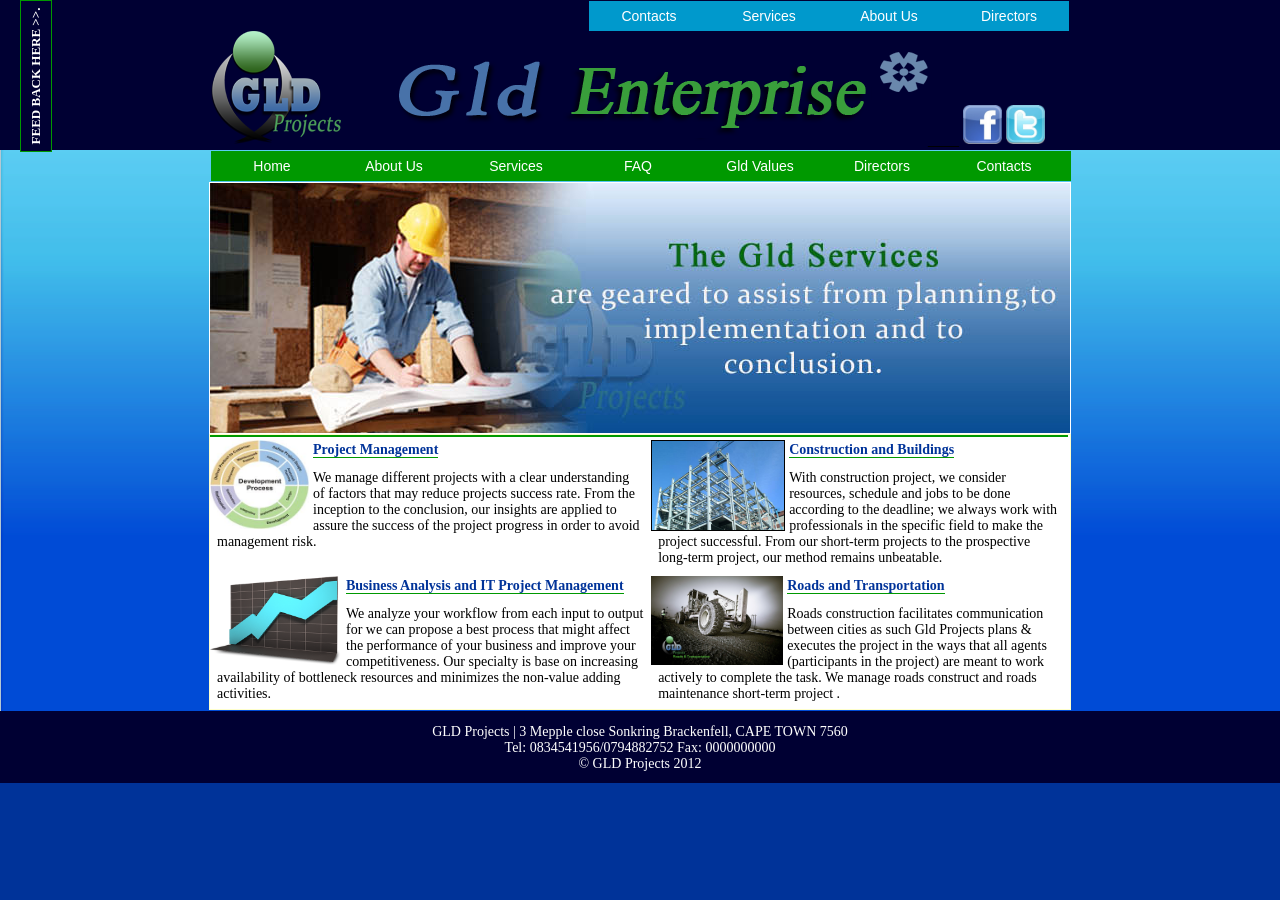
<file: websites/static_web/gldproject/index.html>
<!DOCTYPE html PUBLIC "-//W3C//DTD XHTML 1.0 Transitional//EN" "http://www.w3.org/TR/xhtml1/DTD/xhtml1-transitional.dtd">
<html xmlns="http://www.w3.org/1999/xhtml">
<head>
<meta http-equiv="Content-Type" content="text/html; charset=utf-8" />
<title>Gld_Projects &gt;&gt;</title>
<link href="gld_css/gld_home_style.css" rel="stylesheet" type="text/css" />
<script type="text/javascript" src="js_file/jquery-1.5.2.js"></script>
<script type="text/javascript" src="js_file/jquery.cycle.all.min.js"></script>

<script type="text/javascript">
$(document).ready(function(){
$('#slides').cycle({
	fx: 'scrollHorz,fade',
    delay:  -3000,
	ease: 'easeIn'
	});

$('.faceb').click(function(){
window.open("https://www.facebook.com/pages/Gld-Projects/323970001031682");
  });
$('.twitt').click(function(){
window.open("https://twitter.com/GldProjects");
  });
 });
</script>
</head>

<body>

<!--this is the header--->
<div id="header">
  <table width="860" height="109" border="0" align="center" id="tit">
  <tr>
    <td align="left" valign="top">
      <div id="menutop">
        <ul>
          <li><a href="#">Contacts</a></li>
          <li><a href="service.html">Services</a></li>
          <li><a href="about.html">About Us</a></li>
          <li><a href="#">Directors</a></li>
        </ul>   
       </div> 
       <img src="img_gld/title.png" border="0" usemap="#Map2"/><span>____</span>
           <img class="faceb" src="img_gld/face.png" width="39" height="39" />
           <img class="twitt" src="img_gld/twitter.png" width="39" height="39" /></td>
  </tr>
</table>
</div>
<!--This is the Wrapper-->
<div id="corp">
<table id="tab2" width="860" height="159" border="0" align="center">
  <tr class="menurow">
    <td align="left" valign="top">
      <div id="menu"> 
        <ul>
          <li><a href="index.html">Home</a></li>
          <li><a href="about.html">About Us</a></li>
          <li><a href="service.html">Services</a></li>
          <li><a href="faq.html">FAQ</a></li>
          <li><a href="values.html">Gld Values</a></li>
          <li><a href="directors.html">Directors</a></li>
          <li><a href="contact.php">Contacts</a></li>
       </ul>
     </div>
     <div id="slides">
       <img src="img_gld/slid-1.jpg" />
       <img src="img_gld/slid-2.jpg" />
       <img src="img_gld/slid-3.jpg" />
       <img src="img_gld/slid-5.jpg" />
     </div>
     <div id="sp">
       <table width="858" id="adset" height="257">
         <tr>
           <td width="435" height="133" class="manag">
              <img src="img_gld/project-management.jpg" width="99" height="89" />
              <b>Project Management</b>
              <p>We manage different projects with a clear understanding of factors that may reduce projects success rate. From the 
              inception to the conclusion, our insights are applied to assure the success of the project progress in order to avoid 
              management risk.</p>
           </td>
           <td width="411" class="manag">
             <img src="img_gld/construct.jpg" width="132" height="89" border="1" />           
             <b>Construction and Buildings</b>
             <p>With construction project, we consider resources, schedule and jobs to be done according to the deadline; we always work with professionals in the specific field to make the project successful. From our short-term projects to the prospective long-term project, our method remains unbeatable. </p>
             </td>
         </tr>
         <tr>
           <td class="manag">
            <img src="img_gld/businessAnalysis.png" width="132" height="89" />
            <b>Business Analysis and IT Project Management</b>
            <p>
                We analyze your workflow from each input to output for we can propose a best process that might affect the performance of your business and improve your competitiveness.  Our specialty is base on increasing availability of bottleneck resources and minimizes the non-value adding activities.
            </p>
           </td>
           <td class="manag">
            <img src="img_gld/gld-trans.png" width="132" height="89" />
            <b>Roads and Transportation</b>
            <p>
            Roads construction facilitates communication between cities as such Gld Projects plans & executes the project in the ways that all agents (participants in the project) are meant to work actively to complete the task. We manage roads construct and roads maintenance short-term project .
            </p>
           </td>
         </tr>
       </table>
     </div>
    </td>
  </tr>
</table>


</div>
<!--This is the Footer-->
<div id="footer">
<ul>
  <li>GLD Projects | 3 Mepple close Sonkring Brackenfell, CAPE TOWN 7560</li>
  <li>Tel: 0834541956/0794882752 Fax: 0000000000</li>
  <li>&copy; GLD Projects 2012</li>
</ul>
</div>
<map name="Map" id="Map"><area shape="rect" coords="10,9,107,102" href="index.html" />
</map>
<div id="feedb">
  <a href="#">FEED BACK HERE >>.</a></div>


<map name="Map2" id="Map2">
<area shape="rect" coords="3,3,132,104" href="index.html" />
</map></body>
</html>
</file>
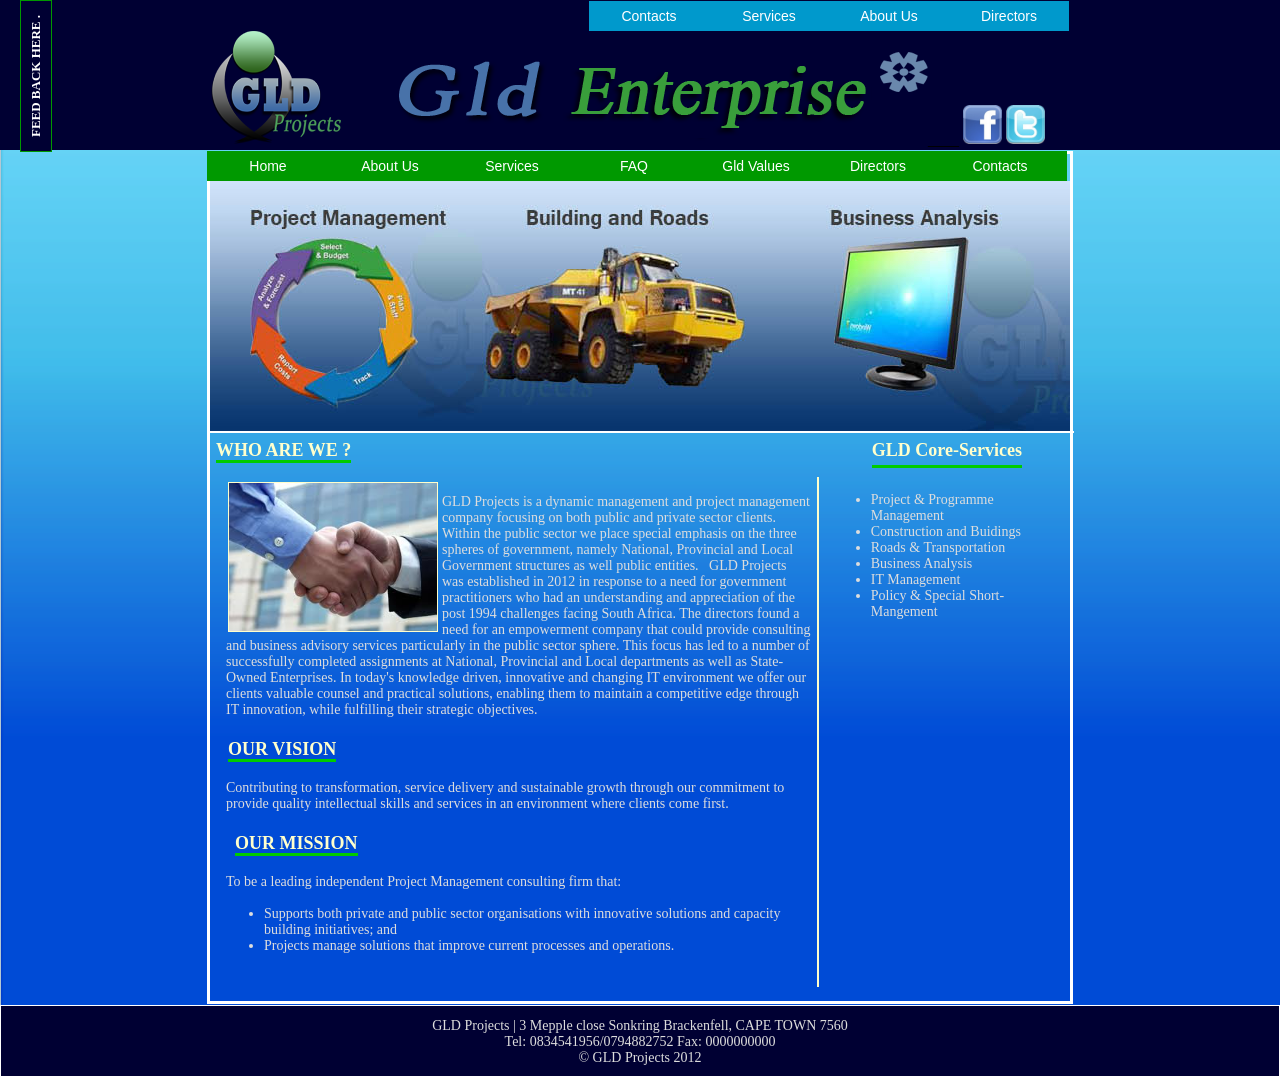
<file: websites/static_web/gldproject/about.html>
<!DOCTYPE html PUBLIC "-//W3C//DTD XHTML 1.0 Transitional//EN" "http://www.w3.org/TR/xhtml1/DTD/xhtml1-transitional.dtd">
<html xmlns="http://www.w3.org/1999/xhtml">
<head>
<meta http-equiv="Content-Type" content="text/html; charset=utf-8" />
<title>Gld_Projects &gt;&gt;</title>
<link href="gld_css/Style-2.css" rel="stylesheet" type="text/css" />
<script type="text/javascript" src="js_file/jquery-1.5.2.js"></script>
<script type="text/javascript" src="js_file/jquery.cycle.all.min.js"></script>

<script type="text/javascript">
$('#slides').cycle({
	fx: 'fade',
	speed: 2500
	});
</script>
</head>

<body>
<!--this is the header--->
<div id="header">
  <table width="860" height="109" border="0" align="center" id="tit">
  <tr>
    <td align="left" valign="top">
      <div id="menutop">
        <ul>
          <li><a href="#">Contacts</a></li>
          <li><a href="#">Services</a></li>
          <li><a href="#">About Us</a></li>
          <li><a href="#">Directors</a></li>
        </ul>   
       </div> 
       <img src="img_gld/title.png" border="0" usemap="#Map2"/><span>____</span>
           <a href="#"><img src="img_gld/face.png" width="39" height="39" /></a>
           <a href="#"><img src="img_gld/twitter.png" width="39" height="39" /></a> </td>
  </tr>
</table>
</div>
<!--This is the Wrapper-->
<div id="corp">
<table id="tab2" width="860" height="159" border="0" align="center">
  <tr class="menurow">
    <td align="left" valign="top">
      <div id="menu"> 
        <ul>
          <li><a href="index.html">Home</a></li>
          <li><a href="about.html">About Us</a></li>
          <li><a href="service.html">Services</a></li>
          <li><a href="faq.html">FAQ</a></li>
          <li><a href="values.html">Gld Values</a></li>
          <li><a href="directors.html">Directors</a></li>
          <li><a href="contact.php">Contacts</a></li>
       </ul>
     </div>
     <div id="ab-content">
       <div id="abt-tit">
         <img src="img_gld/abouimage.jpg" />
       </div>
       <div class="ab-text">
         <b class="who-tit1">WHO ARE WE ?</b> 
         <b class="who-tit2">GLD Core-Services</b>
         </p>
        <table width="851" height="29" border="0" id="who-text">
         <tr>
           <td width="605" class="part-left">
             <img src="img_gld/images7883.jpg" width="208" height="148" />
             <p>GLD Projects is a dynamic management and project management company focusing on both public and private sector clients.              Within the public sector we place special emphasis on the three spheres of government, namely National, Provincial and                Local Government structures as well public entities. 
 
                 GLD Projects was established in 2012 in response to a need for government practitioners who had an understanding and                  appreciation of the post 1994 challenges facing South Africa. The directors found a need for an empowerment company                 that could provide consulting and business advisory services particularly in the public sector sphere. This focus has                 led to a number of successfully completed assignments at National, Provincial and Local departments as well as       
                 State-Owned Enterprises.
                 In today's knowledge driven, innovative and changing IT environment we offer our clients valuable counsel and    
                 practical solutions, enabling them to maintain a competitive edge through IT innovation, while fulfilling their  
                 strategic objectives.
          </p>
          <b class="who-tit1">OUR VISION</b> 
         <p>
          Contributing to transformation, service delivery and sustainable growth through our commitment to provide quality 	   
          intellectual skills and services in an environment where clients come first.
         </p>
         <b class="who-tit1">OUR MISSION</b>
         <p>
         To be a leading independent Project Management consulting firm that:
        <ul>
         <li>Supports both private and public sector organisations with innovative solutions and capacity building initiatives; and
        </li>
        <li>Projects manage solutions that improve current processes and operations.</li>
        </ul>
        </p>           

           </td>
            <td width="236" class="part-right">
               <ul class="part-right-list">
                <li>Project & Programme Management</li>
                <li>Construction and Buidings</li>
                <li>Roads & Transportation</li>
                <li>Business Analysis</li>
                <li>IT Management</li>
                <li>Policy & Special Short-Mangement</li>
              </ul>
            </td>
         </tr>
         </table>
          </p>
       </div>
     </div>
    
    </td>
  </tr>
</table>


</div>
<!--This is the Footer-->
<div id="footer">

<ul>
  <li>GLD Projects | 3 Mepple close Sonkring Brackenfell, CAPE TOWN 7560</li>
  <li>Tel: 0834541956/0794882752 Fax: 0000000000</li>
  <li>&copy; GLD Projects 2012</li>
</ul>
</div>

<map name="Map" id="Map"><area shape="rect" coords="10,9,107,102" href="index.html" />
</map>
<div id="feedb">
  <a href="#">FEED BACK HERE .</a></div>

<map name="Map2" id="Map2">
<area shape="rect" coords="3,3,132,104" href="index.html" />
</map></body>
</html>
</file>
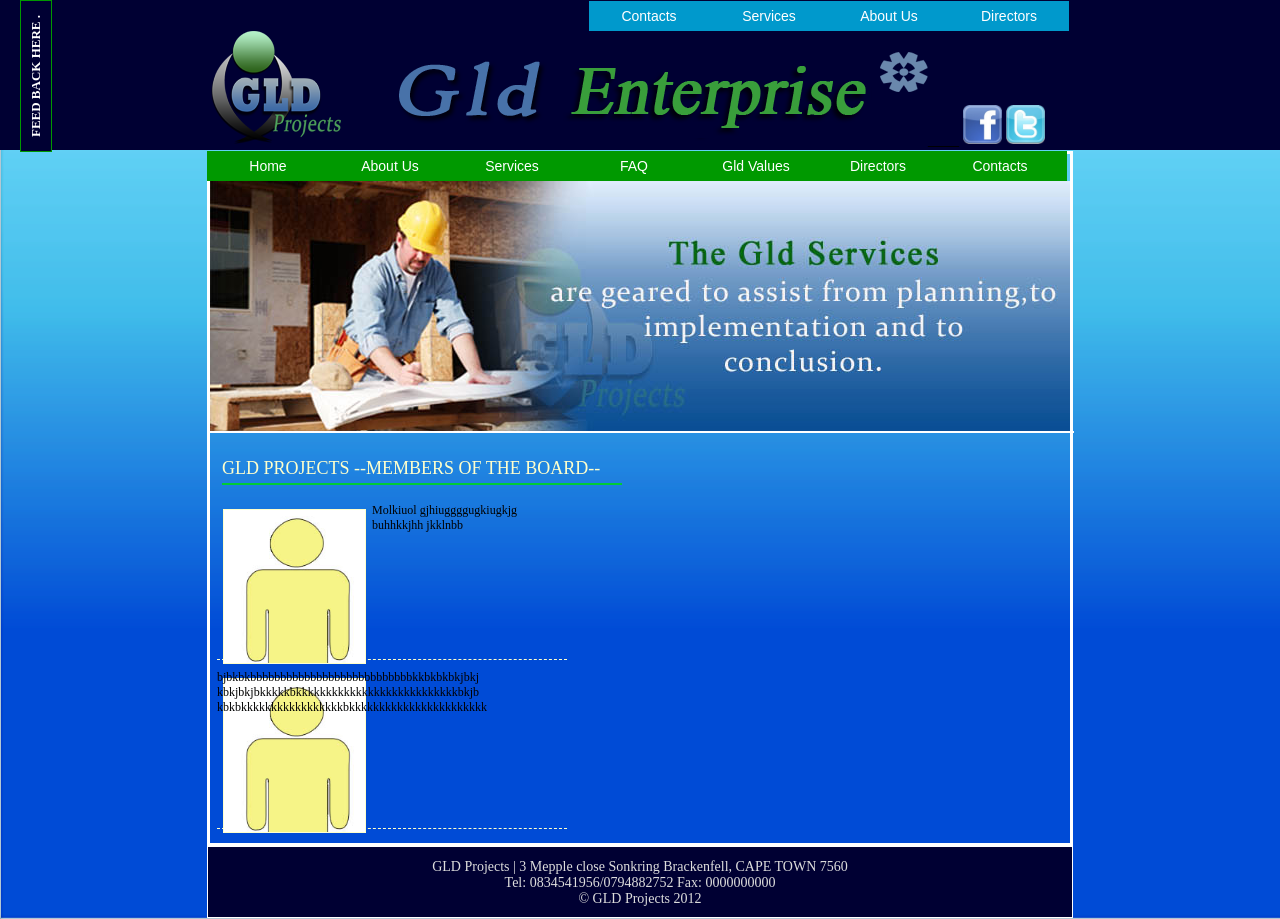
<file: websites/static_web/gldproject/directors.html>
<!DOCTYPE html PUBLIC "-//W3C//DTD XHTML 1.0 Transitional//EN" "http://www.w3.org/TR/xhtml1/DTD/xhtml1-transitional.dtd">
<html xmlns="http://www.w3.org/1999/xhtml">
<head>
<meta http-equiv="Content-Type" content="text/html; charset=utf-8" />
<title>Gld_Projects &gt;&gt;</title>
<link href="gld_css/Style-2.css" rel="stylesheet" type="text/css" />
<script type="text/javascript" src="js_file/jquery-1.5.2.js"></script>
<script type="text/javascript" src="js_file/jquery.cycle.all.min.js"></script>

<script type="text/javascript">
$(document).ready(function(){
$('#slides').cycle({
	fx: 'fade',
	speed: 3500
	});

$('.faceb').click(function(){
window.open("https://www.facebook.com/pages/Gld-Projects/323970001031682");
  });
$('.twitt').click(function(){
window.open("https://twitter.com/GldProjects");
  });
 });
</script>
</head>

<body>
<!--this is the header--->
<div id="header">
  <table width="860" height="109" border="0" align="center" id="tit">
  <tr>
    <td align="left" valign="top">
      <div id="menutop">
        <ul>
          <li><a href="#">Contacts</a></li>
          <li><a href="#">Services</a></li>
          <li><a href="#">About Us</a></li>
          <li><a href="#">Directors</a></li>
        </ul>   
       </div> 
       <img src="img_gld/title.png" border="0" usemap="#Map2"/><span>____</span>
           <img class="faceb" src="img_gld/face.png" width="39" height="39" />
           <img class="twitt" src="img_gld/twitter.png" width="39" height="39" /></a> </td>
  </tr>
</table>
</div>
<!--This is the Wrapper-->
<div id="corp">
<table id="tab2" width="860" height="159" border="0" align="center">
  <tr class="menurow">
    <td align="left" valign="top">
      <div id="menu"> 
        <ul>
          <li><a href="index.html">Home</a></li>
          <li><a href="about.html">About Us</a></li>
          <li><a href="service.html">Services</a></li>
          <li><a href="faq.html">FAQ</a></li>
          <li><a href="values.html">Gld Values</a></li>
          <li><a href="directors.html">Directors</a></li>
          <li><a href="contact.php">Contacts</a></li>
       </ul>
     </div>
     <div id="ab-content">
       <div id="abt-tit">
         <img src="img_gld/slid-1.jpg" />
       </div>
       <div class="ab-text">
         <p class="gld-direct">GLD PROJECTS --MEMBERS OF THE BOARD-- </p> 
         <p class="direcinfo">
          <img src="img_gld/56-32.jpg" width="141" height="153" />
          Molkiuol gjhiuggggugkiugkjg buhhkkjhh jkklnbb
          bjbkbkbbbbbbbbbbbbbbbbbbbbbbbbbbbkkbkbkbkjbkj
          kbkjbkjbkkkkkbkkkkkkkkkkkkkkkkkkkkkkkkkkkbkjb
          kbkbkkkkkkkkkkkkkkkkkbkkkkkkkkkkkkkkkkkkkkkkk  
         </p>
        <p class="direcinfo">
          <img src="img_gld/56-32.jpg" width="141" height="153" />
                 
          </p>

</div>
 </div>
<!--This is the Footer-->
<div id="footer">
<ul>
  <li>GLD Projects | 3 Mepple close Sonkring Brackenfell, CAPE TOWN 7560</li>
  <li>Tel: 0834541956/0794882752 Fax: 0000000000</li>
  <li>&copy; GLD Projects 2012</li>
</ul>
</div>
<map name="Map" id="Map"><area shape="rect" coords="10,9,107,102" href="index.html" />
</map>
<div id="feedb">
  <a href="#">FEED BACK HERE .</a>
</div>
<div id="feedtext">
 
</div>

<map name="Map2" id="Map2">
<area shape="rect" coords="3,3,132,104" href="index.html" />
</map></body>
</html>
</file>
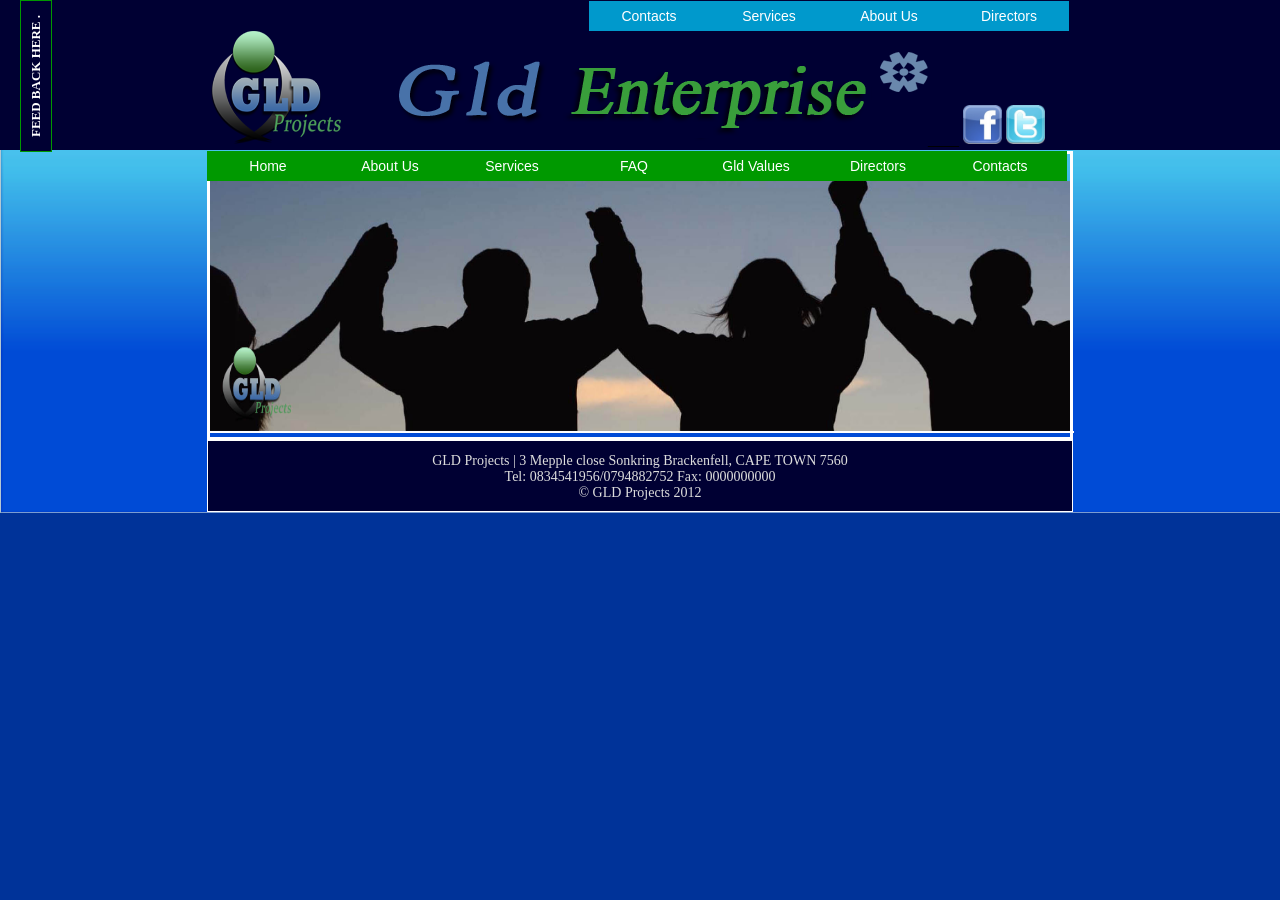
<file: websites/static_web/gldproject/Faq.html>
<!DOCTYPE html PUBLIC "-//W3C//DTD XHTML 1.0 Transitional//EN" "http://www.w3.org/TR/xhtml1/DTD/xhtml1-transitional.dtd">
<html xmlns="http://www.w3.org/1999/xhtml">
<head>
<meta http-equiv="Content-Type" content="text/html; charset=utf-8" />
<title>Gld_Projects &gt;&gt;</title>
<link href="gld_css/Style-2.css" rel="stylesheet" type="text/css" />
<script type="text/javascript" src="js_file/jquery-1.5.2.js"></script>
<script type="text/javascript" src="js_file/jquery.cycle.all.min.js"></script>

<script type="text/javascript">
$('#slides').cycle({
	fx: 'fade',
	speed: 2500
	});
</script>
</head>

<body>
<!--this is the header--->
<div id="header">
  <table width="860" height="109" border="0" align="center" id="tit">
  <tr>
    <td align="left" valign="top">
      <div id="menutop">
        <ul>
          <li><a href="#">Contacts</a></li>
          <li><a href="#">Services</a></li>
          <li><a href="#">About Us</a></li>
          <li><a href="#">Directors</a></li>
        </ul>   
       </div> 
       <img src="img_gld/title.png" border="0" usemap="#Map2"/><span>____</span>
           <a href="#"><img src="img_gld/face.png" width="39" height="39" /></a>
           <a href="#"><img src="img_gld/twitter.png" width="39" height="39" /></a> </td>
  </tr>
</table>
</div>
<!--This is the Wrapper-->
<div id="corp">
<table id="tab2" width="860" height="159" border="0" align="center">
  <tr class="menurow">
    <td align="left" valign="top">
      <div id="menu"> 
        <ul>
          <li><a href="index.html">Home</a></li>
          <li><a href="about.html">About Us</a></li>
          <li><a href="service.html">Services</a></li>
          <li><a href="faq.html">FAQ</a></li>
          <li><a href="values.html">Gld Values</a></li>
          <li><a href="directors.html">Directors</a></li>
          <li><a href="contact.php">Contacts</a></li>
       </ul>
     </div>
     <div id="ab-content">
       <div id="abt-tit">
         <img src="img_gld/values-core.jpg" height="250" width="860"/>
       </div>
       <div class="ab-text">
         
         
       

       </div>
       </div>
<!--This is the Footer-->
<div id="footer">
<ul>
  <li>GLD Projects | 3 Mepple close Sonkring Brackenfell, CAPE TOWN 7560</li>
  <li>Tel: 0834541956/0794882752 Fax: 0000000000</li>
  <li>&copy; GLD Projects 2012</li>
</ul>
</div>
<map name="Map" id="Map"><area shape="rect" coords="10,9,107,102" href="index.html" />
</map>
<div id="feedb">
  <a href="#">FEED BACK HERE .</a>
</div>
<div id="feedtext">
 
</div>

<map name="Map2" id="Map2">
<area shape="rect" coords="3,3,132,104" href="index.html" />
</map></body>
</html>
</file>
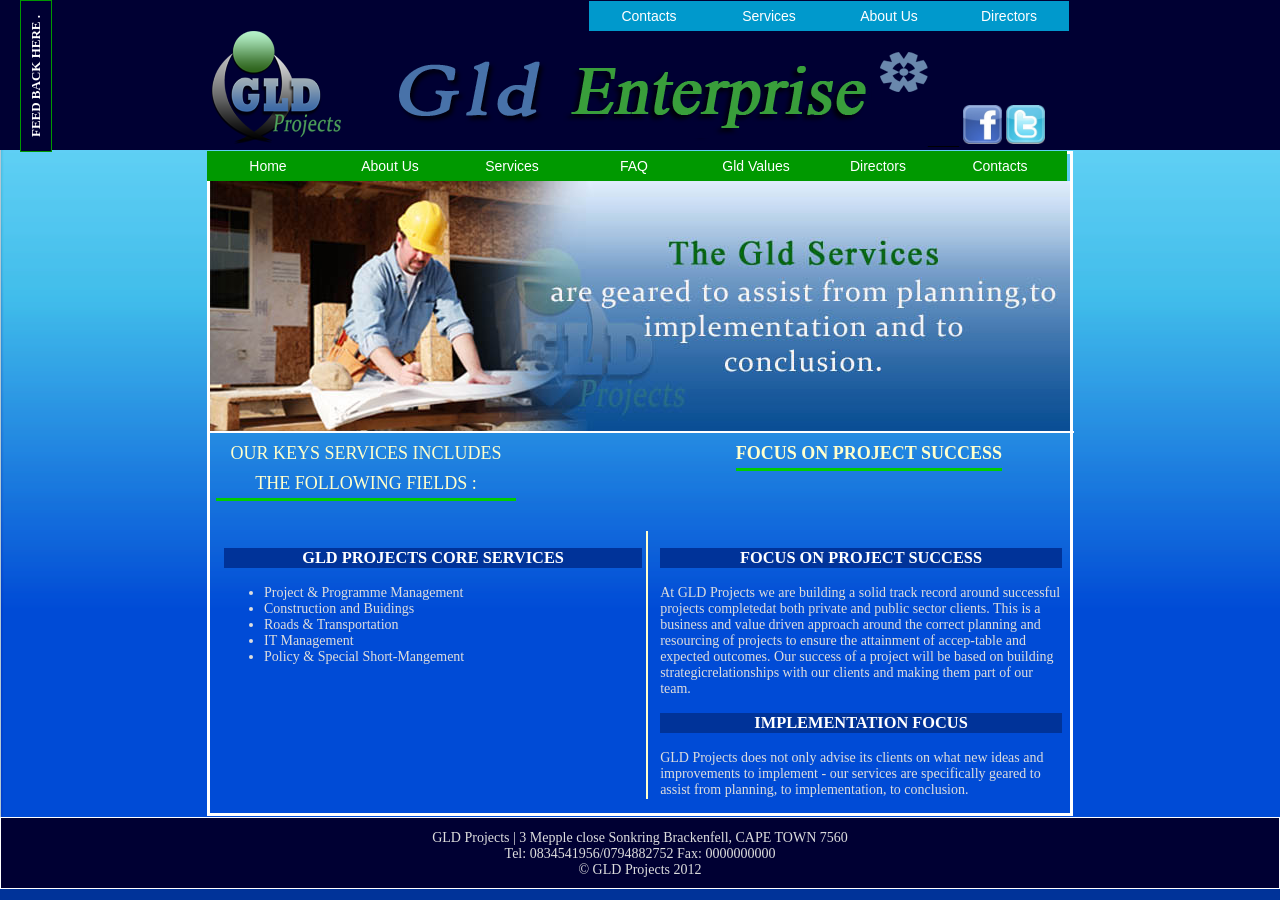
<file: websites/static_web/gldproject/Service.html>
<!DOCTYPE html PUBLIC "-//W3C//DTD XHTML 1.0 Transitional//EN" "http://www.w3.org/TR/xhtml1/DTD/xhtml1-transitional.dtd">
<html xmlns="http://www.w3.org/1999/xhtml">
<head>
<meta http-equiv="Content-Type" content="text/html; charset=utf-8" />
<title>Gld_Projects &gt;&gt;</title>
<link href="gld_css/Style-2.css" rel="stylesheet" type="text/css" />
<script type="text/javascript" src="js_file/jquery-1.5.2.js"></script>
<script type="text/javascript" src="js_file/jquery.cycle.all.min.js"></script>

<script type="text/javascript">
$('#slides').cycle({
	fx: 'fade',
	speed: 2500
	});
</script>
</head>

<body>
<!--this is the header--->
<div id="header">
  <table width="860" height="109" border="0" align="center" id="tit">
  <tr>
    <td align="left" valign="top">
      <div id="menutop">
        <ul>
          <li><a href="#">Contacts</a></li>
          <li><a href="#">Services</a></li>
          <li><a href="#">About Us</a></li>
          <li><a href="#">Directors</a></li>
        </ul>   
       </div> 
       <img src="img_gld/title.png" border="0" usemap="#Map2"/><span>____</span>
           <a href="#"><img src="img_gld/face.png" width="39" height="39" /></a>
           <a href="#"><img src="img_gld/twitter.png" width="39" height="39" /></a> </td>
  </tr>
</table>
</div>
<!--This is the Wrapper-->
<div id="corp">
<table id="tab2" width="860" height="159" border="0" align="center">
  <tr class="menurow">
    <td align="left" valign="top">
      <div id="menu"> 
        <ul>
          <li><a href="index.html">Home</a></li>
          <li><a href="about.html">About Us</a></li>
          <li><a href="service.html">Services</a></li>
          <li><a href="faq.html">FAQ</a></li>
          <li><a href="values.html">Gld Values</a></li>
          <li><a href="directors.html">Directors</a></li>
          <li><a href="contact.php">Contacts</a></li>
       </ul>
     </div>
     <div id="ab-content">
       <div id="abt-tit">
         <img src="img_gld/slid-1.jpg" />
       </div>
       <div class="ab-text">
         <p class="who-tit3">OUR KEYS SERVICES INCLUDES THE FOLLOWING FIELDS :</p> 
         <b class="who-tit4">FOCUS ON PROJECT SUCCESS</b>
         </p>
        <table width="851" height="29" border="0" id="who-text">
         <tr>
           <td width="322" class="part-left">
               <h3>GLD PROJECTS CORE SERVICES</h3>        
            <ul>
              <li>Project & Programme Management</li>
              <li>Construction and Buidings</li>
              <li>Roads & Transportation</li>
              <li>IT Management</li>
              <li>Policy & Special Short-Mangement</li>
            </ul>
           </td>
            <td width="310" class="part-right">
              
              <h3>FOCUS ON PROJECT SUCCESS</h3>   
              <p>
                 At GLD Projects we are building a solid 
                 track record around successful projects 
                completedat both private and public sector
                clients. This is a business and value driven
                approach around the correct planning and
                 resourcing of projects to ensure the 
                 attainment of accep-table and expected 
                 outcomes. Our success of a project will be
                 based on building strategicrelationships 
                    with our clients and making them part of 
                   our team.
              </p>        
            <h3> IMPLEMENTATION FOCUS </h3>
            GLD Projects does not only advise its 
            clients on what new ideas and 
            improvements to implement - our services
             are specifically geared to assist from 
             planning, to implementation, to conclusion.


            </td>
         </tr>
         </table>
          </p>
       </div>
     </div>
    
    </td>
  </tr>
</table>


</div>
<!--This is the Footer-->
<div id="footer">
<ul>
  <li>GLD Projects | 3 Mepple close Sonkring Brackenfell, CAPE TOWN 7560</li>
  <li>Tel: 0834541956/0794882752 Fax: 0000000000</li>
  <li>&copy; GLD Projects 2012</li>
</ul>
</div>
<map name="Map" id="Map"><area shape="rect" coords="10,9,107,102" href="index.html" />
</map>
<div id="feedb">
  <a href="#">FEED BACK HERE .</a>
</div>
<div id="feedtext">
 
</div>

<map name="Map2" id="Map2">
<area shape="rect" coords="3,3,132,104" href="index.html" />
</map></body>
</html>
</file>
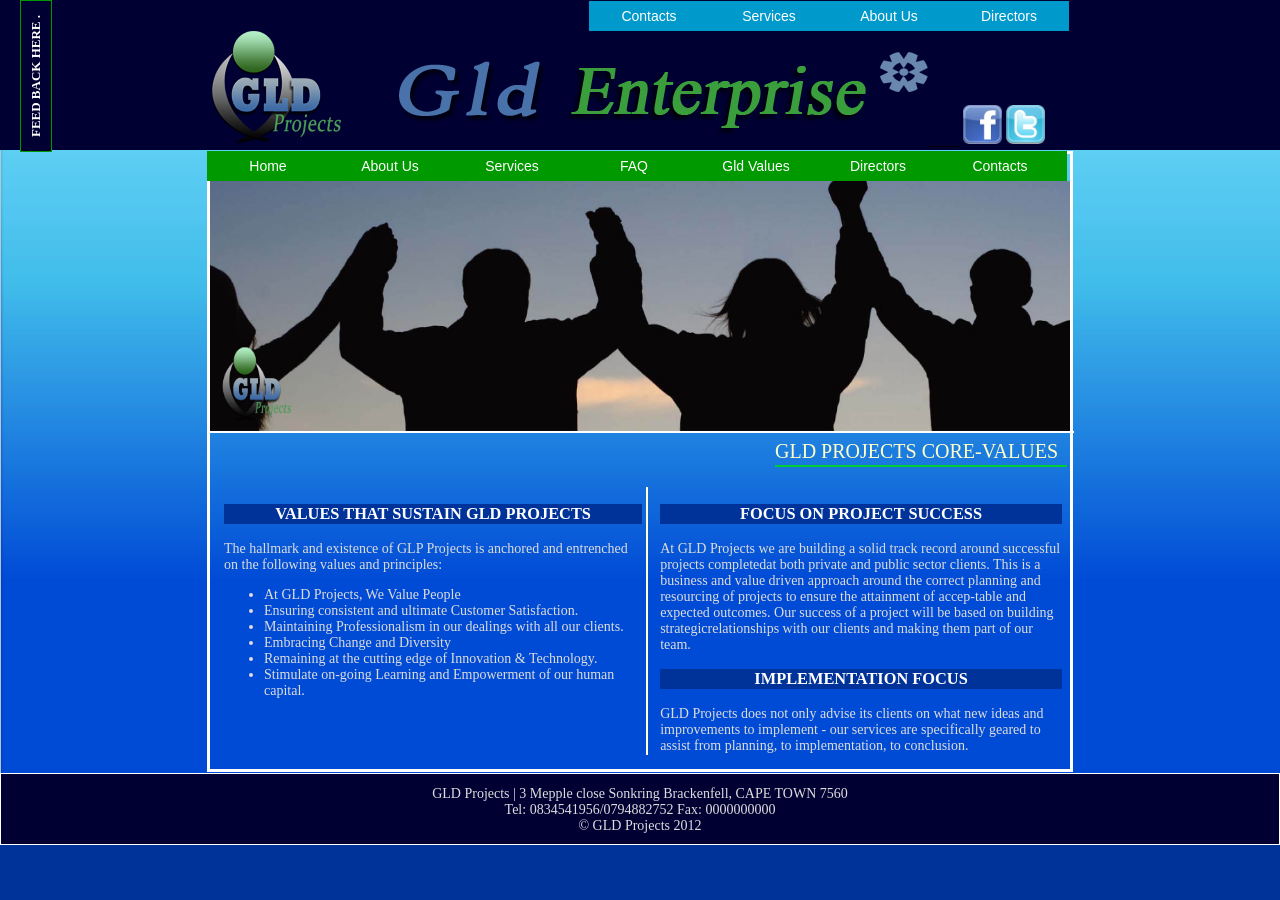
<file: websites/static_web/gldproject/values.html>
<!DOCTYPE html PUBLIC "-//W3C//DTD XHTML 1.0 Transitional//EN" "http://www.w3.org/TR/xhtml1/DTD/xhtml1-transitional.dtd">
<html xmlns="http://www.w3.org/1999/xhtml">
<head>
<meta http-equiv="Content-Type" content="text/html; charset=utf-8" />
<title>Gld_Projects &gt;&gt;</title>
<link href="gld_css/Style-2.css" rel="stylesheet" type="text/css" />
<script type="text/javascript" src="js_file/jquery-1.5.2.js"></script>
<script type="text/javascript" src="js_file/jquery.cycle.all.min.js"></script>

<script type="text/javascript">
$('#slides').cycle({
	fx: 'fade',
	speed: 2500
	});
</script>
</head>

<body>
<!--this is the header--->
<div id="header">
  <table width="860" height="109" border="0" align="center" id="tit">
  <tr>
    <td align="left" valign="top">
      <div id="menutop">
        <ul>
          <li><a href="#">Contacts</a></li>
          <li><a href="#">Services</a></li>
          <li><a href="#">About Us</a></li>
          <li><a href="#">Directors</a></li>
        </ul>   
       </div> 
       <img src="img_gld/title.png" border="0" usemap="#Map2"/><span>____</span>
           <a href="#"><img src="img_gld/face.png" width="39" height="39" /></a>
           <a href="#"><img src="img_gld/twitter.png" width="39" height="39" /></a> </td>
  </tr>
</table>
</div>
<!--This is the Wrapper-->
<div id="corp">
<table id="tab2" width="860" height="159" border="0" align="center">
  <tr class="menurow">
    <td align="left" valign="top">
      <div id="menu"> 
        <ul>
          <li><a href="index.html">Home</a></li>
          <li><a href="about.html">About Us</a></li>
          <li><a href="service.html">Services</a></li>
          <li><a href="faq.html">FAQ</a></li>
          <li><a href="values.html">Gld Values</a></li>
          <li><a href="directors.html">Directors</a></li>
          <li><a href="contact.php">Contacts</a></li>
       </ul>
     </div>
     <div id="ab-content">
       <div id="abt-tit">
         <img src="img_gld/values-core.jpg" height="250" width="860"/>
       </div>
       <div class="ab-text">
         <p class="values">GLD PROJECTS CORE-VALUES</p> 
         
         </p>
        <table width="851" height="29" border="0" id="who-text">
         <tr>
           <td width="322" class="part-left">
               <h3>VALUES THAT SUSTAIN GLD PROJECTS</h3> 
               The hallmark and existence of GLP Projects is anchored and entrenched 
on the following values and principles:
       
            <ul>
              <li>At GLD Projects, We Value People</li>
              <li>Ensuring consistent and ultimate Customer Satisfaction.</li>
              <li>Maintaining Professionalism in our dealings with all our clients.</li>
              <li>Embracing Change and Diversity</li>
              <li>Remaining at the cutting edge of Innovation & Technology.</li>
              <li>Stimulate on-going Learning and Empowerment of our human capital.</li>
            </ul>
           </td>
            <td width="310" class="part-right">
              
              <h3>FOCUS ON PROJECT SUCCESS</h3>   
              <p>
                 At GLD Projects we are building a solid 
                 track record around successful projects 
                completedat both private and public sector
                clients. This is a business and value driven
                approach around the correct planning and
                 resourcing of projects to ensure the 
                 attainment of accep-table and expected 
                 outcomes. Our success of a project will be
                 based on building strategicrelationships 
                    with our clients and making them part of 
                   our team.
              </p>        
            <h3> IMPLEMENTATION FOCUS </h3>
            GLD Projects does not only advise its 
            clients on what new ideas and 
            improvements to implement - our services
             are specifically geared to assist from 
             planning, to implementation, to conclusion.


            </td>
         </tr>
         </table>
          </p>
       </div>
     </div>
    
    </td>
  </tr>
</table>


</div>
<!--This is the Footer-->
<div id="footer">
<ul>
  <li>GLD Projects | 3 Mepple close Sonkring Brackenfell, CAPE TOWN 7560</li>
  <li>Tel: 0834541956/0794882752 Fax: 0000000000</li>
  <li>&copy; GLD Projects 2012</li>
</ul>
</div>
<map name="Map" id="Map"><area shape="rect" coords="10,9,107,102" href="index.html" />
</map>
<div id="feedb">
  <a href="#">FEED BACK HERE .</a>
</div>
<div id="feedtext">
 
</div>

<map name="Map2" id="Map2">
<area shape="rect" coords="3,3,132,104" href="index.html" />
</map></body>
</html>
</file>
<file: websites/static_web/gldproject/gld_css/gld_home_style.css>
@charset "utf-8";
body{ margin:0; padding:0; font:Arial; font-size:14px;
background: url(../img_gld/gld_back.png) no-repeat scroll; background-color:#003399;
	  background-size:100% 100%; 
}
*{text-decoration:none;}
a{ text-decoration:none;}
a:link{text-decoration:none;}

.faceb{ cursor:pointer;}
.twitt{ cursor:pointer;}
#header {
	font-family: Arial; 
	position: relative;
	height: 150px; background-color:#000033;
}
/*FEEDBACK POPUP FORM ON THE BOTTOM*/
#feedtext{
 width:200px; height:300px; background-image:url(../img_gld/back-feed.gif);
   background-repeat:no-repeat;
   padding:2px;
   position:fixed;  color:#FFFFFF; 
   bottom:-1px; 
   left:1px;
}

#header a{text-decoration:none;}
/*Table 2 that contains the Menu and the Slides*/
table#tab2{ border-collapse:collapse;}
 table#tit{
border-collapse:collapse;
  }
 table#tit tr a img{text-decoration:none;}
/*THIS IS THE STARTING STYLE FOR THE TOP MENU
----------------this- topmenu
*/
#tit #menutop{margin:0; padding:0; float:right;}
#menutop ul{ margin:0;
            padding:0; display:inline-block;
			line-height:30px;
			 }
#menutop li{list-style:none;
              float:left;
			  position:relative;}
#menutop ul li a{ list-style:none;
			  float:left; margin-right:0;
			  position:relative;
			  font-family:Arial; 
			  font-size:14px;
			  text-align:center;
			  height:30px; color:#FFFFFF;
			  width:120px; background-color: #0099CC;}
#menutop ul li a:hover{ text-decoration:underline;}


/*CONTENT AND WRAPPER FOR THE PAGE HERE
----------------this- Wrapper here---
*/
#corp{
	font-size: 12px; text-align:center;
	position: relative;
	height:auto;
}
/*HERE IS ALL CONTENT FOR THE MENU--
-----THE MENU, MENU, AND SO SO----
*/
 #menu{margin:0; padding:0; float:right; width:860px; background-color: #009900; }
 #menu ul{ margin:0;
            padding:0; display:inline-block;
			line-height:30px;}
 #menu li{list-style:none;
              float:left;
			  position:relative;}
#menu li a{list-style:none;
			  float:left; margin-right:0;
			  position:relative;
			  font-family:Arial; 
			  font-size:14px;
			  text-align:center;
			  height:30px; color:#FFFFFF;
			  width:122px; background-color: #009900;}
#menu li a:hover{ background-image: url(../img_gld/puce-menu.gif); background-repeat:no-repeat;}


/*THE SLIDER FOR THE WRAPPER*/
#slides{
  margin-top:31px; padding:0;
  width:860px; height:250px; overflow: hidden;
  border:1px solid #FFFFFF;}
  
  
/*THIS CONTENT RELATED TO CONTENT OF ....DIFFERENT PACKAGES*/
/*SERVICE PACK JUST After Slider*/
#sp{padding:3; margin:0px; width:860px; height:auto;
     border:1px solid #FFFFCC;background-color:#FFFFFF;}
#sp #adset{ border-collapse:collapse; border:1 solid #FFFFFF; }

#sp #adset tr td{text-align:left; vertical-align:top; padding:0;}
#sp .roads{width:410px; height:128px; margin-left:7px;
  border: 1px solid #FFFFFF;  margin:9px;}
/*Feed back style here >>>*/
#feedb a{ background:#000033; color:#FFFFFF; font: cambria;
        font-weight:bold;
        font-size:13px; /* for firefox, safari, chrome, etc. */
      -webkit-transform: rotate(-90deg);
       -moz-transform: rotate(-90deg);
/* for ie */
-ms-transform:rotate(-90deg);
width:150px; height:30px; line-height:30px; text-align:center;
 position: fixed; top:60px; left:-40px; border:1px solid #009900;}	 
	 
#feedb a:hover{color:#FFFF99; background:#006600;}
	 
#footer{
	font-family: Geneva; text-align:center;
	font-size: 12px; border:1px solid #000033;
	position: relative; background-color:#000033;
	height:70px;
}
#footer ul{padding:0;}
#footer li{ list-style:none; text-align:center; color:#FFFFFF;
            font-size:14px; font:cambria;}
/*content definitionstyloe here >>>*/
#adset{border-top:2px solid #009900;}

#adset tr td.manag img{ float:left; margin-right:4px; margin-top:3px;}
#adset tr td.manag b{color:#003399; 
                     border-bottom:1px solid #009900; 
					 width:auto; font:cambria; 
					 font-size:14px; line-height:26px;}
#adset tr td.manag p{ font:Arial;  
					  font-size:14px; 
					  margin:5px; 
					  padding:2px;}
/*THI IS THE STYLE FOR PAGE ABOUT US */

#ab-content{ border: 1px solid #FFFFFF; width:860px; height:auto;}
#ab-content .ab-text{width:860px; height:400px; border-top:2px solid #FFFFCC;}
</file>
<file: websites/static_web/gldproject/gld_css/Style-2.css>
/* CSS Document */
@charset "utf-8";
body{ margin:0; padding:0; font:Arial; font-size:14px; 
	  min-height:auto; background:url(../img_gld/gld_back.png) no-repeat scroll; background-color:#003399;
	  background-size:100% 100%; 
}
*{text-decoration:none;}
a{ text-decoration:none;}
a:link{text-decoration:none;}

.faceb{ cursor:pointer;}
.twitt{ cursor:pointer;}
#header {
	font-family: Arial; 
	position: relative;
	height: 150px; background-color:#000033;
	
}

#header a{text-decoration:none;}
/*Table 2 that contains the Menu and the Slides*/
table#tab2{ border-collapse:collapse;}
 table#tit{
border-collapse:collapse;
  }
 table#tit tr a img{text-decoration:none;}
/*THIS IS THE STARTING STYLE FOR THE TOP MENU
----------------this- topmenu
*/
#tit #menutop{margin:0; padding:0; float:right;}
#menutop ul{ margin:0;
            padding:0; display:inline-block;
			line-height:30px;
			 }
#menutop li{list-style:none;
              float:left;
			  position:relative;}
#menutop ul li a{ list-style:none;
			  float:left; margin-right:0;
			  position:relative;
			  font-family:Arial; 
			  font-size:14px;
			  text-align:center;
			  height:30px; color:#FFFFFF;
			  width:120px; background-color: #0099CC;}
#menutop ul li a:hover{ text-decoration:underline;}


/*CONTENT AND WRAPPER FOR THE PAGE HERE
----------------this- Wrapper here---
*/
#corp{
	font-size: 12px; text-align:center;
	position: relative;
	height:auto;
}
/*HERE IS ALL CONTENT FOR THE MENU--
-----THE MENU, MENU, AND SO SO----
*/
 #menu{margin:0; padding:0; float:left; width:860px; background-color: #009900; clear:both; }
 #menu ul{ margin:0;
            padding:0; display:inline-block;
			line-height:30px;}
 #menu li{list-style:none;
              float:left;
			  position:relative;}
#menu li a{list-style:none;
			  float:left; margin-right:0;
			  position:relative;
			  font-family:Arial; 
			  font-size:14px;
			  text-align:center;
			  height:30px; color:#FFFFFF;
			  width:122px; background-color: #009900;}
#menu li a:hover{ background-image: url(../img_gld/puce-menu.gif); background-repeat:no-repeat;}


/*THE SLIDER FOR THE WRAPPER*/
#slides{
  margin-top:31px; padding:0;
  width:860px; height:250px; overflow: hidden;
  border:1px solid #FFFFFF;}
  
  
/*THIS CONTENT RELATED TO CONTENT OF ....DIFFERENT PACKAGES*/
/*SERVICE PACK JUST After Slider*/
#sp{padding:3; margin:0px; width:860px; height:auto;
     border:1px solid #FFFFCC;background-color:#FFFFFF;}
#sp #adset{ border-collapse:collapse; border:1 solid #FFFFFF; }

#sp #adset tr td{text-align:left; vertical-align:top; padding:0;}
#sp .roads{width:410px; height:128px; margin-left:7px;
  border: 1px solid #FFFFFF;  margin:9px;}
/*Feed back style here >>>*/
#feedb a{ background:#000033; color:#FFFFFF; font: cambria;
        font-weight:bold;
        font-size:13px; /* for firefox, safari, chrome, etc. */
      -webkit-transform: rotate(-90deg);
       -moz-transform: rotate(-90deg);
/* for ie */
-ms-transform:rotate(-90deg);
width:150px; height:30px; line-height:30px; text-align:center;
 position: fixed; top:60px; left:-40px; border:1px solid #009900;}	 
	 
#feedb a:hover{color:#FFFF99; background:#006600;}
	 
#footer{
	font-family: Geneva; background-color:#000033;
	font-size: 12px; border:1px solid #FFFFFF;
	position: relative; margin:0;
	height:70px;
}
#footer ul{padding:0;}
#footer li{ list-style:none; text-align:center;
            font-size:14px; font:cambria;}
/*content definitionstyloe here >>>*/
#adset{border-top:2px solid #009900;}

#adset tr td.manag img{ float:left; margin-right:4px; margin-top:3px;}
#adset tr td.manag b{color:#003399; 
                     border-bottom:1px solid #009900; 
					 width:auto; font:cambria; 
					 font-size:14px; line-height:26px;}
#adset tr td.manag p{ font:Arial;  
					  font-size:14px; 
					  margin:5px; 
					  padding:2px;}
/*THI IS THE STYLE FOR PAGE ABOUT US */

#ab-content{ border: 3px solid #FFFFFF; width:860px; height:auto;}
#ab-content .ab-text{width:860px; height: auto; 
                        padding:2px; border-top:2px solid #FFFFFF; }

/*This is --*/
.ab-text b.who-tit1{ font-size:18px; color:#FFFFCC; 
                     line-height:30px; margin-left:4px;
					 border-bottom:3px solid #00CC00; }
					 
.ab-text b.who-tit2{float:right; font-size:18px; margin-right:50px; 
                    color:#FFFFCC; line-height:30px; 
					border-bottom:3px solid #00CC00; }
					
.ab-text #who-text{padding:0px; 
                   border-collapse:collapse;
				   margin-top:2px;}
.ab-text #who-text .part-left img{
float:left; border:1px solid #FFFFCC; margin:4px;
}
.ab-text #who-text .part-left{ border-right:2px solid #FFFFCC; }
.ab-text #who-text .part-left p{
  color: #DDDDDD; font:Verdana; font-size:14px; font-style: normal; padding:2px;
 
}
ul li{color: #DDDDDD; font:Verdana; font-size:14px; font-style: normal; 
      }
.ab-text #who-text .part-right{ vertical-align:top;

}

/*STYLE FOR THE PAGES SERVICES*/
.ab-text p.who-tit3{font-size:18px; color:#FFFFCC; width:300px;
                     line-height:30px; margin-left:4px; margin-top:3px; text-align:center;
					 border-bottom:3px solid #00CC00; display:inline-table}
					 
.ab-text b.who-tit4{font-size:18px; color:#FFFFCC; float:right; margin-top:3px;
                     line-height:30px; margin-right:70px; text-align:center;
					 border-bottom:3px solid #00CC00; display: inline-table;  }
					 
table#who-text .part-left{ vertical-align:top; padding-left:12px; padding-right:4px; font:Verdana;
                           font-size: 14px; color:#DDDDDD;}
table#who-text .part-left h3{background-color: #003399; color:#FFFFFF;
text-align:center;}
table#who-text .part-left ul{}
table#who-text .part-left ul li{font:Verdana; font-size:14px;}

				 
table#who-text .part-right{
vertical-align:top; padding-left:12px;
color:#DDDDDD; font:verdana;
font-size:14px;

}
table#who-text .part-right h3{
background-color: #003399; color:#FFFFFF;
text-align:center;}
/*CONTACT PAGE DETAILS HERE*/
form#cont input:focus{border:1px solid #FF3300;}
form#cont label{font:Verdana; font-size:14px; color:#FFFFCC;}
from#cont table#contable tr td{ vertical-align:top;}
textarea{resize: none;}
textarea:focus{border:1px solid #FF3300;}
table#contable tr td.result{ color:#FFFFFF; font:"Courier New", Courier, monospace; font-size:14px;}
table#who-text .part-right ul.liste li { list-style:none;}

/*GLD VALUES PAGE STYLE HERE*/

.values{ width:auto; line-height:28px; font:Verdana; padding-right:9px;
         font-size:20px; float:right; border-bottom:2px solid #00CC33;
		 font-stretch:expanded; color:#FFFFCC;  
		 margin-top:2px; margin-right:5px;
		  }
/*GLD DIRECTORS PAGE STYLE*/

.gld-direct{font-size:18px; color:#FFFFCC; width:400px; margin-left:10px;
            line-height:30px; border-bottom:2px solid #00CC33;}
.direcinfo{ margin-left:5px; border-bottom:1px dashed #FFFFCC; height:156px; width:350px;}
.direcinfo img{ float:left; border:1px solid #FFFFCC; margin:6px;}
</file>
